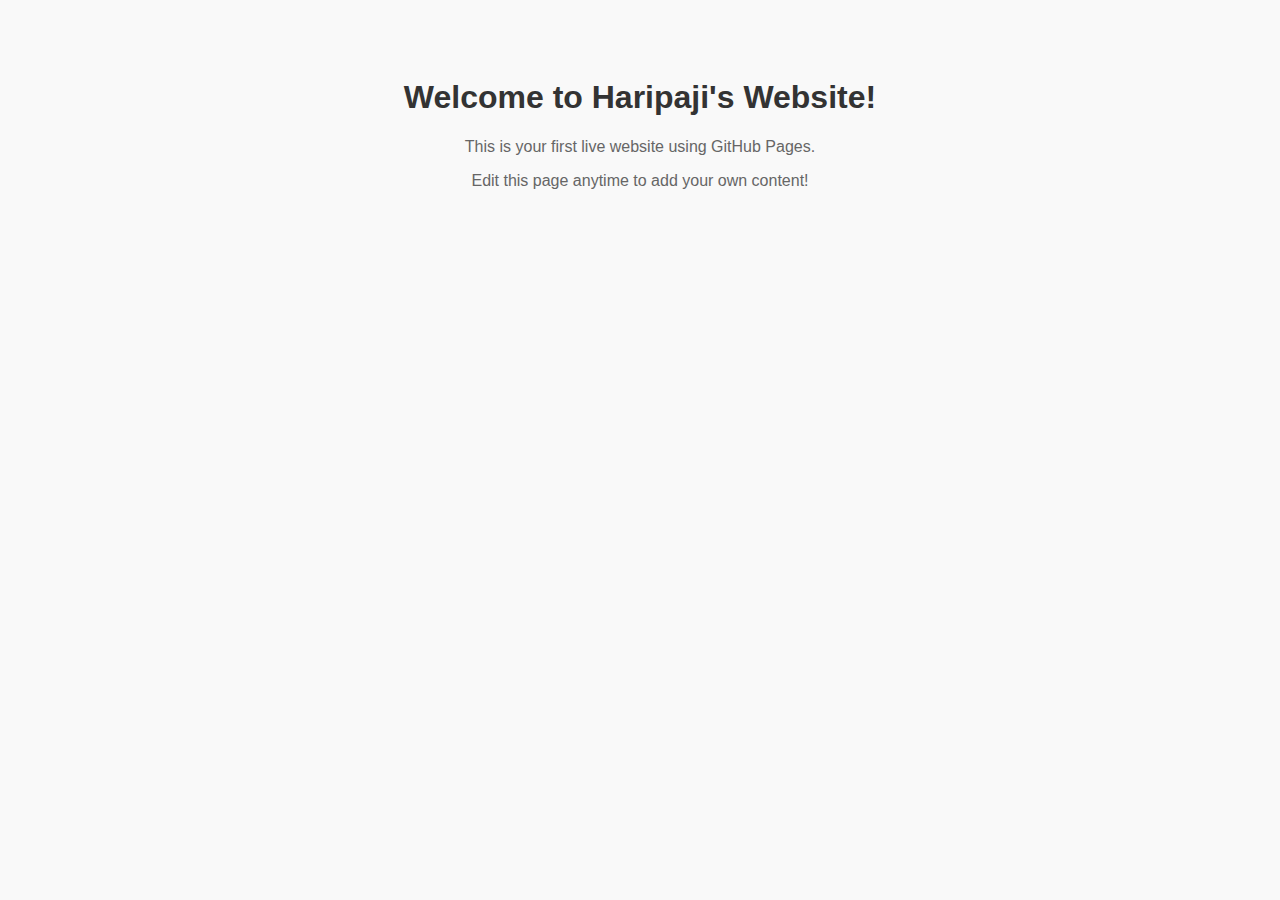
<file: index.html>
<!DOCTYPE html>
<html lang="en">
<head>
  <meta charset="UTF-8">
  <meta name="viewport" content="width=device-width, initial-scale=1">
  <title>Haripaji's Website</title>
  <style>
    body {
      background-color: #f9f9f9;
      font-family: Arial, sans-serif;
      text-align: center;
      padding: 50px;
    }
    h1 {
      color: #333;
    }
    p {
      color: #666;
    }
  </style>
</head>
<body>
  <h1>Welcome to Haripaji's Website!</h1>
  <p>This is your first live website using GitHub Pages.</p>
  <p>Edit this page anytime to add your own content!</p>
</body>
</html
</file>
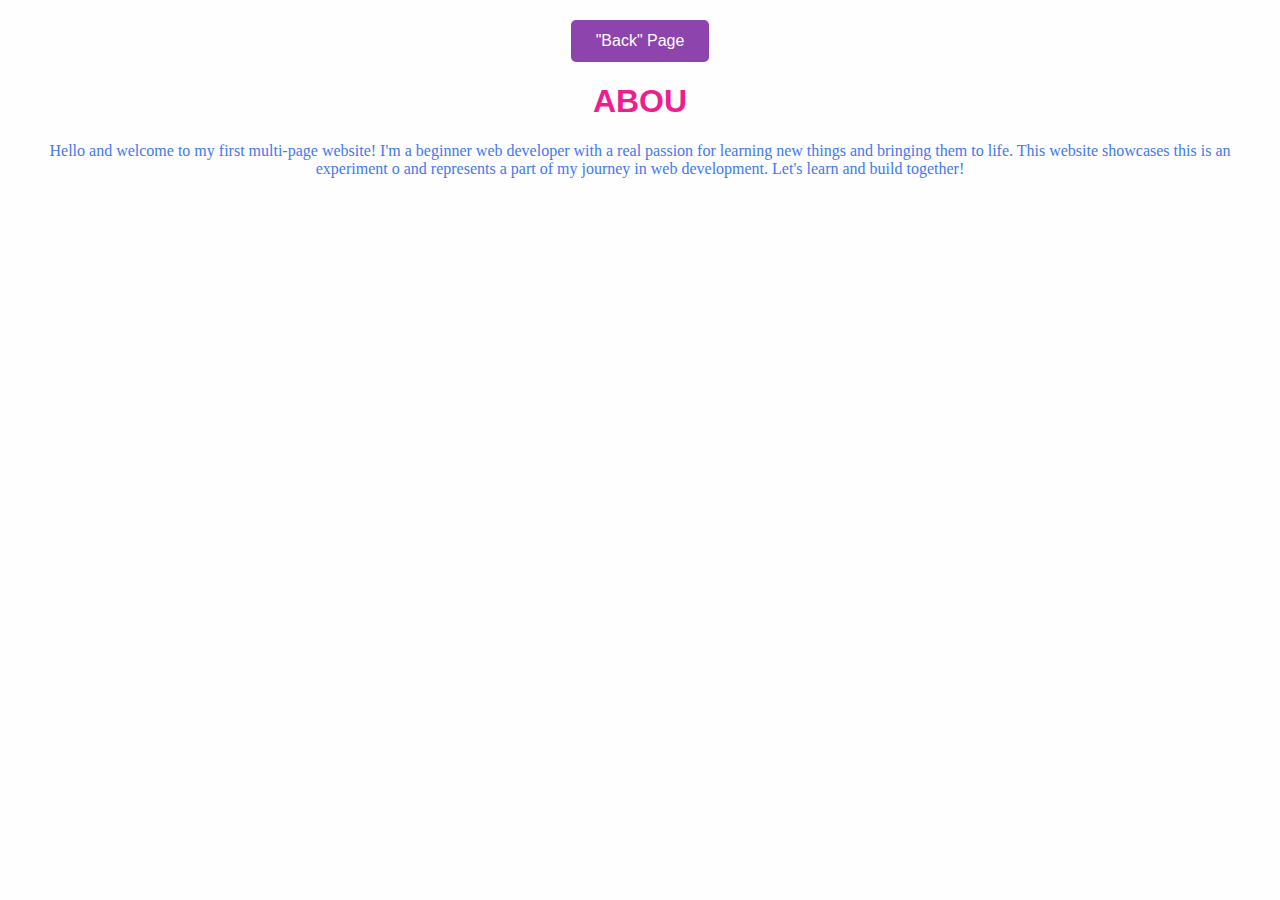
<file: about.html>
<!DOCTYPE html>
<html>
<head>
  <meta charset="UTF-8">
  <meta name="viewport" content="width=device-width, initial-scale=1">
  <title>
    Mere Baare Mein (Spoiler: Main Awesome Hoon)</title>
    <style>
      h1{
        color: #ee1e90;
        text-align: center;
      }
      p{
        font-family: serif;
        color: #4378ee;
        text-align: center;
      }
      button {
  background-color: #8e44ad; /* purple */
  color: white;
  padding: 12px 25px;
  font-size: 16px;
  border: none;
  border-radius: 5px;
  cursor: pointer;
  transition: 0.3s;
  text-align: center;
}
    </style>
    
    <style>
  body {
    font-family: sans-serif;
    text-align: center;
    margin: 0;
    padding: 20px;
    background: #fefefe;
  }

  #board {
    display: grid;
    grid-template-columns: repeat(8, 1fr);
    gap: 4px;
    max-width: 320px;
    margin: 0 auto;
  }

  .candy {
    width: 100%;
    padding-top: 100%; /* square shape */
    border-radius: 8px;
    position: relative;
    background-color: grey;
    touch-action: none; /* prevent scroll while dragging */
  }

  .candy::after {
    content: "";
    position: absolute;
    top: 0; left: 0; right: 0; bottom: 0;
    border-radius: 8px;
    background: inherit;
  }
</style>
    
    
</head>
<body>
     <div><button onclick="window.location.href='index.html'">"Back" Page</button></div>
     
  <h1 id="typing">ABOUT ME  </h1>
  
  
  <P>Hello and welcome to my first multi-page website! I'm a beginner web developer with a real passion for learning new things and bringing them to life. This website showcases this is an experiment o and represents a part of my journey in web development. Let's learn and build together!
  

   
   
   
   
   
   

<script>
  const text = "ABOUT ME ";
  let i = 0;
  let forward = true;
  const speed = 150; // typing/erasing speed
  const delayAfterTyping = 1000;
  const delayAfterDeleting = 500;

  function typeEffect() {
    const heading = document.getElementById("typing");

    if (forward) {
      heading.innerText = text.substring(0, i++);
      if (i > text.length) {
        forward = false;
        setTimeout(typeEffect, delayAfterTyping);
        return;
      }
    } else {
      heading.innerText = text.substring(0, i--);
      if (i < 0) {
        forward = true;
        setTimeout(typeEffect, delayAfterDeleting);
        return;
      }
    }

    setTimeout(typeEffect, speed);
  }

  typeEffect();
</script><script>
  const text ="ABOUT ME";
  let i = 0;
  let forward = true;
  const speed = 150; // typing/erasing speed
  const delayAfterTyping = 1000;
  const delayAfterDeleting = 500;

  function typeEffect() {
    const heading = document.getElementById("typing");

    if (forward) {
      heading.innerText = text.substring(0, i++);
      if (i > text.length) {
        forward = false;
        setTimeout(typeEffect, delayAfterTyping);
        return;
      }
    } else {
      heading.innerText = text.substring(0, i--);
      if (i < 0) {
        forward = true;
        setTimeout(typeEffect, delayAfterDeleting);
        return;
      }
    }

    setTimeout(typeEffect, speed);
  }

  typeEffect();
</script>
  </P>
</body>
</html>
</file>
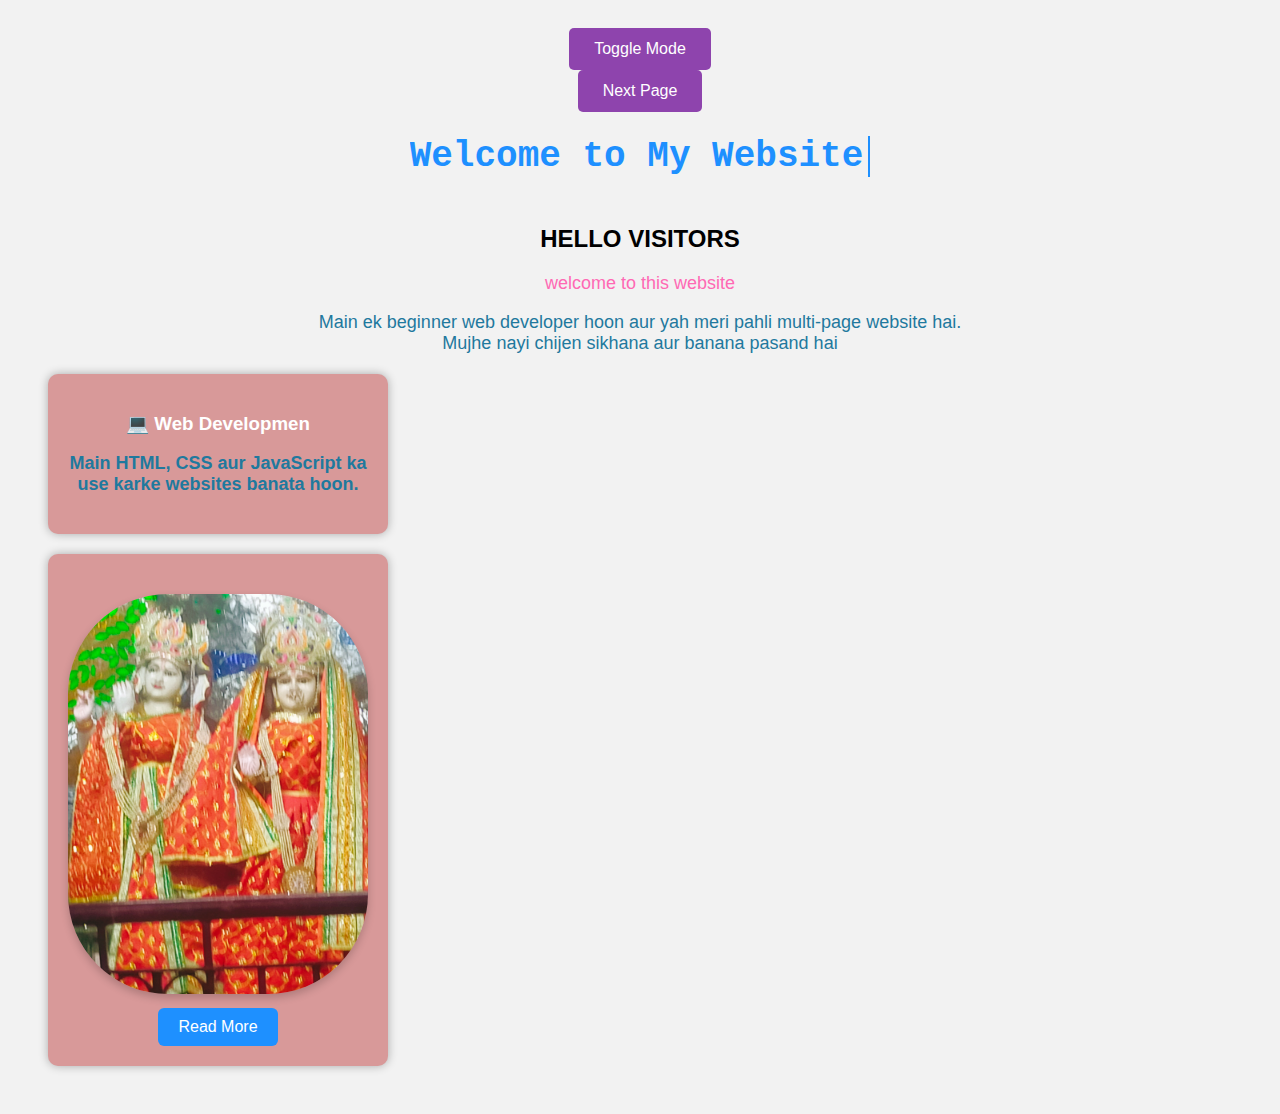
<file: index (1).html>
<!DOCTYPE html>
<html lang="en">
<head>
  <meta charset="UTF-8">
  <title>Emoji Typewriter</title>
  <style>
    /* CSS yahan hogi */
  </style>
  <title>Meri Pehli Website</title>
  <style>
    body {
      background-color: #f2f2f2;
      font-family: Arial, sans-serif;
      text-align: center;
      padding: 20px;
    }

    h1 {
      color: #1e90ff;
    }

    p {
      font-size: 18px;
      color: #1f799e;
    }

class="e"{
  font-size; 20px;
  color: #6e701f;
}
    img {
      border-radius: 100px;
      box-shadow: 0 4px 8px rgba(0,0,0,0.2);
      margin-top: 20px;
    }
    button {
  background-color: #8e44ad; /* purple */
  color: white;
  padding: 12px 25px;
  font-size: 16px;
  border: none;
  border-radius: 5px;
  cursor: pointer;
  transition: 0.3s;
}#42445A
class="0"{
  background-color:#1C2AC3; /* blue */
  color:rgba(20, 40, 100, 1);
  padding: 12px 24px;
}
  </style>
  <style>
  #typing {
    font-size: 36px;
    color: #1e90ff;
    font-family: 'Courier New', monospace;
    white-space: nowrap;
    overflow: hidden;
    border-right: 2px solid #1e90ff;
    display: inline-block;
    padding-right: 5px;
  }
</style>
<style>
  .block {
    background-color: #D89999;
    color: white;
    padding: 20px;
    margin: 20px;
    border-radius: 10px;
    width: 300px;
    box-shadow: 0 0 10px rgba(0, 0, 0, 0.3);
    font-family: Arial, sans-serif;
    transition: transform 0.3s;
  }

  .block:hover {
    transform: scale(1.05);
  }
</style>
<style>
  .block-container {
    display: flex;
    justify-content: center;
    flex-wrap: wrap;
    padding: 40px;
  }
</style>
<style>
  .btn {
    margin-top: 10px;
    background-color: #1e90ff;
    color: white;
    border: none;
    padding: 10px 20px;
    border-radius: 6px;
    font-size: 16px;
    cursor: pointer;
    transition: background-color 0.3s;
  }

  .btn:hover {
    background-color: #00bfff;
  }
</style>
</head>
<body>
  <button id="toggle-mode">Toggle Mode</button>
    <div><button onclick="window.location.href='about.html'">Next Page</button></div>
    
  <div><h1 id="typing">Welcome to My Website</h1></div>
  
  <h2>HELLO VISITORS</h2>
  
    <p class="f" style="color: hotpink;">
   welcome to this website
  </p>
  
  <p class="e">
   Main ek beginner web developer hoon aur yah meri pahli multi-page website hai.<br>
  Mujhe nayi chijen sikhana aur banana pasand hai
  </p class="e">
  
  <div class="block">
  <h3>💻 Web Developmen<h3>
  <p>Main HTML, CSS aur JavaScript ka use karke websites banata hoon.</p>
</div>
  
  

  
  <div class="block">
  <img src="IMG20250418193042.jpg" alt="My Image" height="400" width="300" class="block-img">
  <button class="btn">Read More</button>
</div>

    <script src="script.js"></script>
    <script>
  const text = "👋 Welcome to My Website!";
  let i = 0;
  let forward = true;
  const speed = 150; // typing/erasing speed
  const delayAfterTyping = 1000;
  const delayAfterDeleting = 500;

  function typeEffect() {
    const heading = document.getElementById("typing");

    if (forward) {
      heading.innerText = text.substring(0, i++);
      if (i > text.length) {
        forward = false;
        setTimeout(typeEffect, delayAfterTyping);
        return;
      }
    } else {
      heading.innerText = text.substring(0, i--);
      if (i < 0) {
        forward = true;
        setTimeout(typeEffect, delayAfterDeleting);
        return;
      }
    }

    setTimeout(typeEffect, speed);
  }

  typeEffect();
</script>
</body>
</html>
</file>
